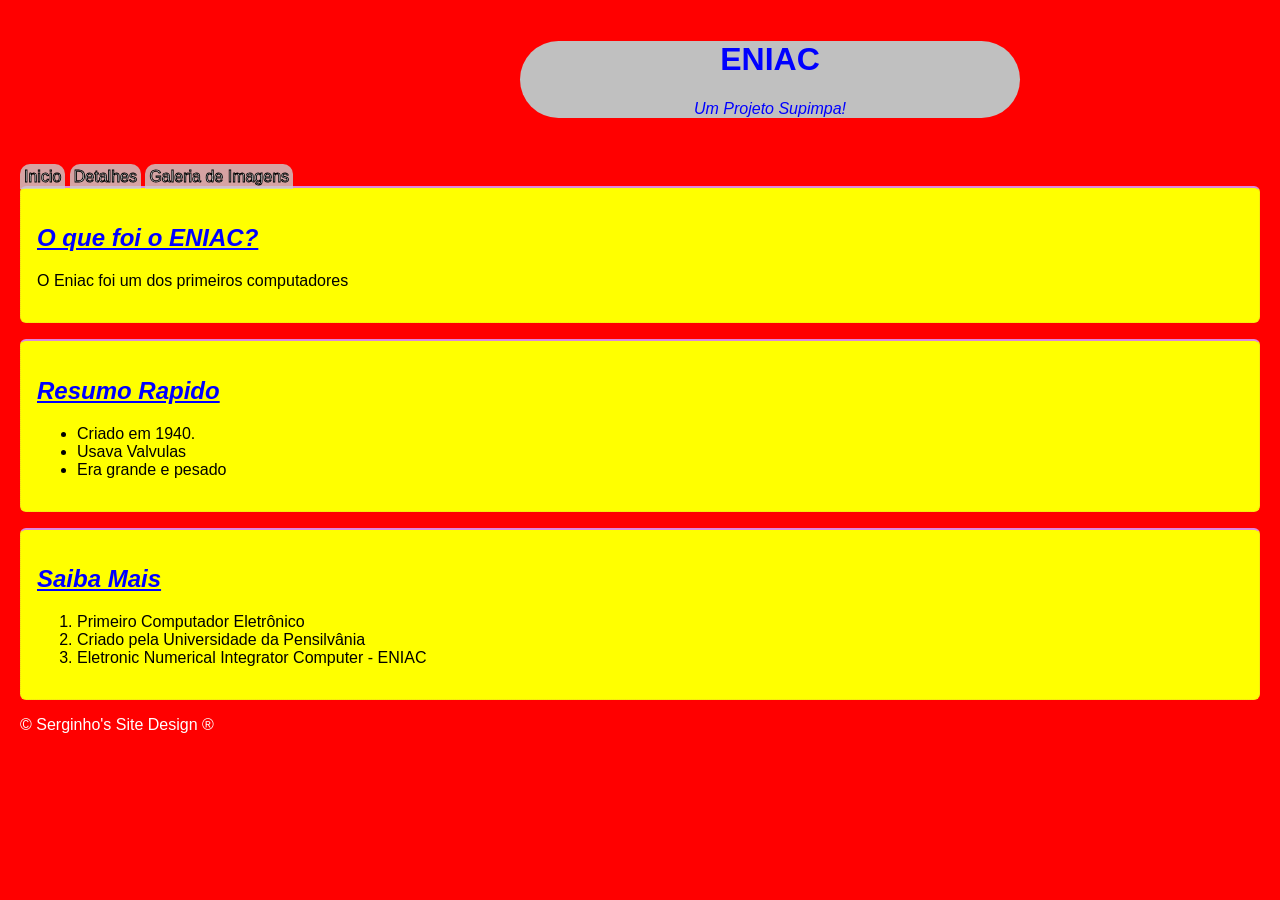
<file: index.html>
<!DOCTYPE html>
<html lang="pt-BR">
<head>
    <meta charset="UTF-8">
    <meta name="viewport" content="width=device-width, initial-scale=1.0">
    <title>Eniac - Pagina Inicial</title>
    <link rel="stylesheet" href="style.css">
</head>
<body>
    <header>
        <h1>ENIAC</h1>
        <p><i>Um Projeto Supimpa!</i></p>
    </header>
    <nav>
        <a href="index.html">Inicio</a>
        <a href="detalhes.html">Detalhes</a>
        <a href="galeria.html">Galeria de Imagens</a>
    </nav>
    <main>
        <section class="bloco">
            <h2 class="grifar">O que foi o ENIAC?</h2>
            <p>O Eniac foi um dos primeiros computadores</p>
        </section>
        <section class="bloco">
            <h2 class="grifar">Resumo Rapido</h2>
            <ul><!--Unordered List - Lista sem ordenamento-->
                <li>Criado em 1940.</li><!--List Item - Item de lista-->
                <li>Usava Valvulas</li>
                <li>Era grande e pesado</li>
            </ul>
        </section>
        <section class="bloco">
            <h2 class="grifar">Saiba Mais</h2>
            <ol><!--Ordered List - Lista Ordenada -->
                <li>Primeiro Computador Eletrônico</li>
                <li>Criado pela Universidade da Pensilvânia</li>
                <li>Eletronic Numerical Integrator Computer - ENIAC</li>
            </ol>
        </section>
    </main>
    <footer class="rodape">&copy; Serginho's Site Design &reg;</footer>
</body>
</html>
</file>
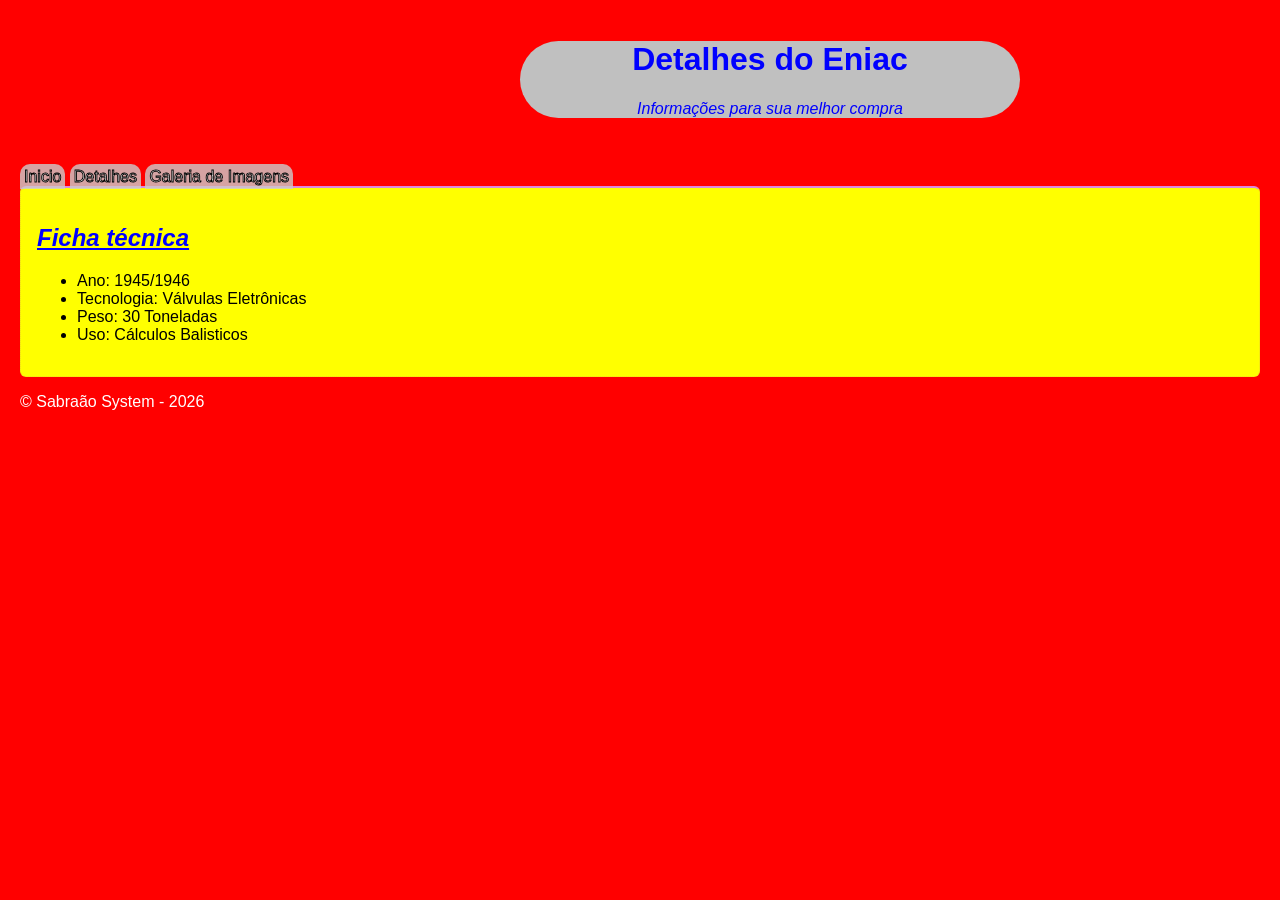
<file: detalhes.html>
<!DOCTYPE html>
<html lang="pt-BR">

<head>
    <meta charset="UTF-8">
    <meta name="viewport" content="width=device-width, initial-scale=1.0">
    <title>Eniac - Detalhes</title>
    <link rel="stylesheet" href="style.css">
</head>

<body>
    <header>
        <h1>Detalhes do Eniac</h1>
        <p><i>Informações para sua melhor compra</i></p>
    </header>

    <nav>
        <a href="index.html">Inicio</a>
        <a href="detalhes.html">Detalhes</a>
        <a href="galeria.html">Galeria de Imagens</a>
    </nav>

    <main>
        <section class="bloco">
            <h2 class="grifar">Ficha técnica</h2>
            <ul>
                <li>Ano: 1945/1946</li>
                <li>Tecnologia: Válvulas Eletrônicas</li>
                <li>Peso: 30 Toneladas</li>
                <li>Uso: Cálculos Balisticos</li>
            </ul>
        </section>
    </main>
    <footer class="rodape">
        &copy; Sabraão System - 2026
    </footer>
</body>

</html>
</file>
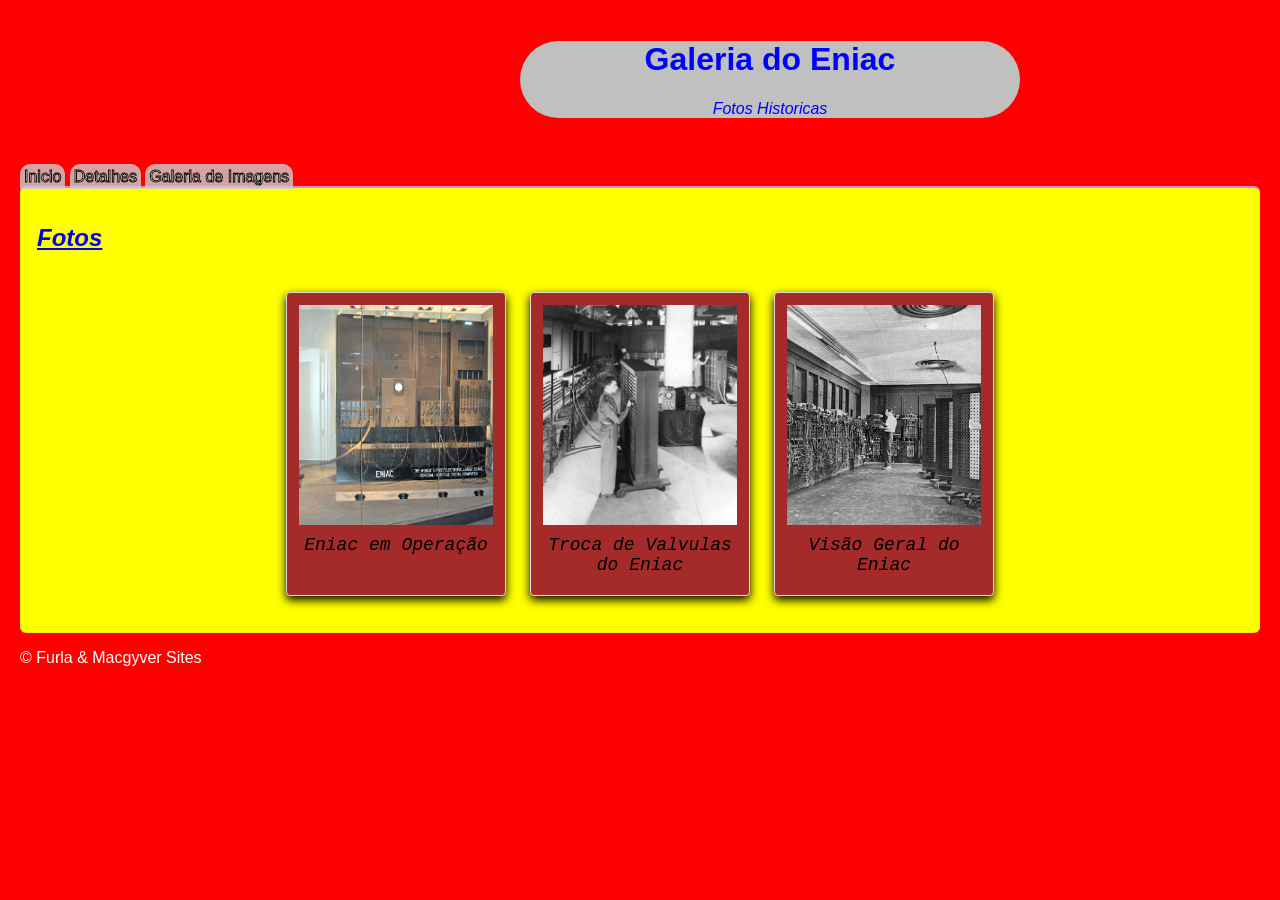
<file: galeria.html>
<!DOCTYPE html>
<html lang="pt-BR">

<head>
    <meta charset="UTF-8">
    <meta name="viewport" content="width=device-width, initial-scale=1.0">
    <title>Eniac - Galeria</title>
    <link rel="stylesheet" href="style.css">
</head>

<body>
    <header>
        <h1>Galeria do Eniac</h1>
        <p><i>Fotos Historicas</i></p>
    </header>

    <nav>
        <a href="index.html">Inicio</a>
        <a href="detalhes.html">Detalhes</a>
        <a href="galeria.html">Galeria de Imagens</a>
    </nav>

    <main>
        <section class="bloco">
            <h2 class="grifar">Fotos</h2>
            <div id="galeria"><!--diferente do class o id só se pode ter 1 por pagina-->
                <div class="foto">
                    <img src="ENIAC_1.jpg" alt="Eniac em Operação">
                    <div class="legenda">Eniac em Operação</div>
                </div>

                <div class="foto">
                    <img src="eniac2.jpg" alt="Manutenção do Eniac">
                    <div class="legenda">Troca de Valvulas do Eniac</div>
                </div>

                <div class="foto">
                    <img src="eniac3.jpg" alt="Eniac em Operação">
                    <div class="legenda">Visão Geral do Eniac</div>
                </div>
            </div>
        </section>
    </main>
    <footer class="rodape">
        &copy; Furla & Macgyver Sites
    </footer>
</body>
</html>
</file>
<file: style.css>
*{
    /*bloco de reset*/
    box-sizing: border-box;
}
body{
    margin: 0px;
    font-family: Arial, Helvetica, sans-serif;
    background-color: red; /*cor em hexadecimal*/
    padding: 20px;
}
header{
    background-color: #c0c0c0;/*cinza cocô kkkk */
    color: blue; /*branco em hexadecimal*/
    text-align: center; /*centraliza o texto*/
    border-radius: 50px;
    width: 500px;
    margin-bottom: 50px;
    margin-left: 500px;
}
nav a{ /*nav navigation a a, de link, vou trabalhar só no link*/
    color:white;
    text-decoration: none; /*tirei toda a decoração do texto*/
    padding: 4px;
    border-top-left-radius: 10px;
    border-top-right-radius: 10px; /*radius é a borda arredondada*/
    background-color: #cccc;
    border-bottom-color:black;
    -webkit-text-stroke: 0.9px black;
}
nav a:hover{
    color:blue;
}
.grifar{
    text-decoration:underline;
    font-style: oblique;
    color:blue;
}
.bloco{ /*declaração de class, a class procede de "." */
    background-color: yellow;
    color: black;
    border: 1px dotted #a3a3; /*borda geral tracejada*/
    border-radius: 6px;
    padding: 16px;
    margin-bottom: 16px;
    border-top: 2px solid #d8d; /*borda superior solida*/
}
#galeria{ /* # significa id, onde coloca-se por ex.: id="galeria"
    só pode ter 1 com mesmo nome por página*/
    display: flex;
    flex-wrap: wrap;
    gap: 24px; /*espaço entre elementos dentro do id*/
    justify-content: center; /*reforçando que ele vai estar "flexivel"*/
    padding: 20px;

}
.foto{
    background: brown;
    padding: 12px 12px 20px 12px; /*lat dir, esq, baixo e topo*/
    border: 1px solid #dddddd;
    box-shadow: 0 4px 10px #000000;
    width: 220px;/*largura*/
    text-align: center;/*alinhamento ao centro*/
    border-radius: 4px;
}

.foto img{
    width: 100%;
    height: 220px;
    object-fit: cover; /*efeito de sobrepor*/
    display: block;
}
.foto:hover{
    transform: scale(1.50) rotate(-5deg);    
}
.legenda{
    margin-top: 10px;
    font-family: 'Courier New', Courier, monospace;
    font-size: 18px;
    font-style: italic;
}
.rodape{
    color:white;
}
</file>
